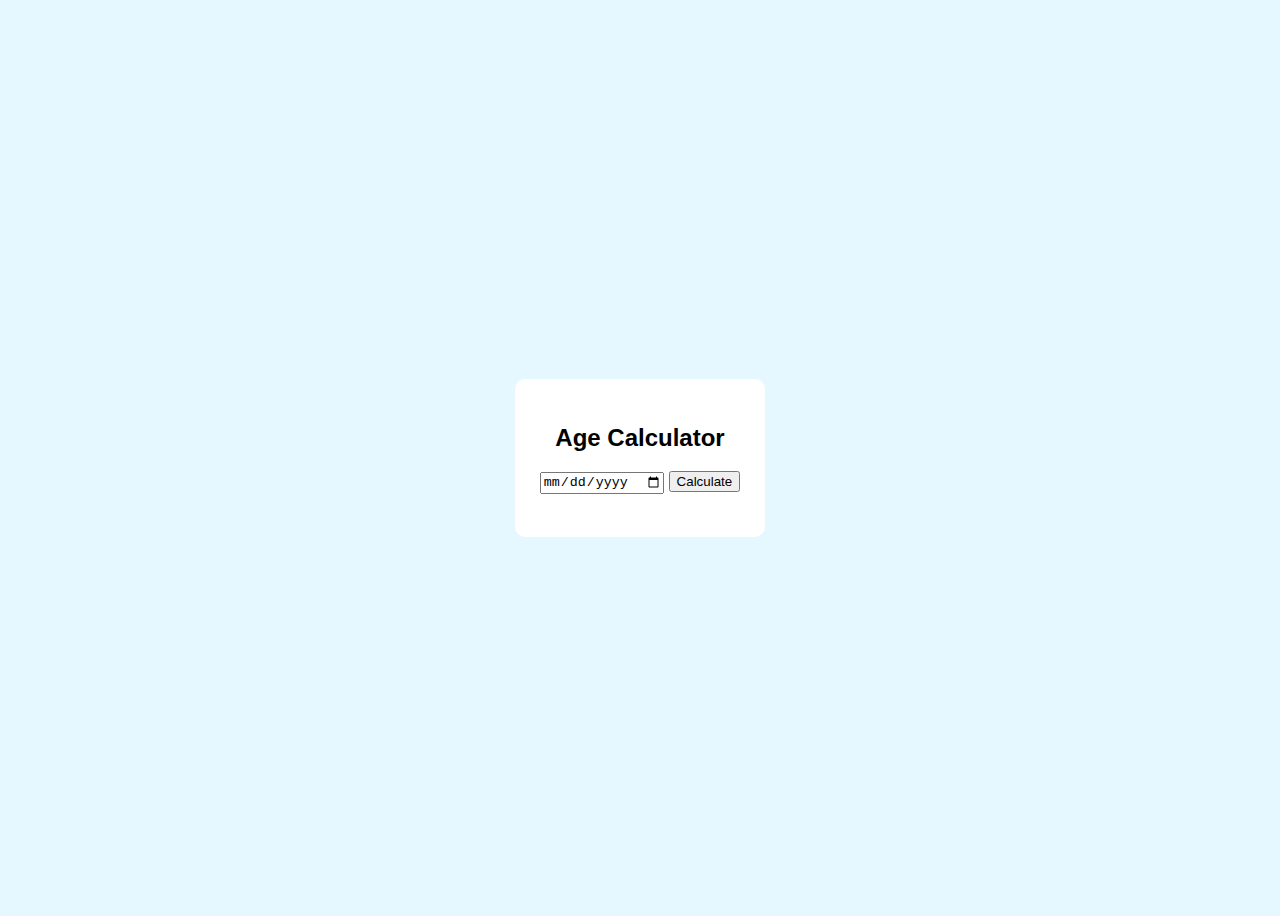
<file: UI Projects-Assignments-TBL8/Age_Calculator/index.html>
<!DOCTYPE html>
<html>
    <head>
        <title>Age Calculator</title>
        <link rel="stylesheet" href="style.css" />
    </head>
    <body>
        <div class="age-container">
            <h2>Age Calculator</h2>
            <input type="date" id="dob" />
            <button onclick="calculateAge()">Calculate</button>
            <h3 id="ageResult"></h3>
        </div>
        <script src="script.js"></script>
    </body>
</html>
</file>
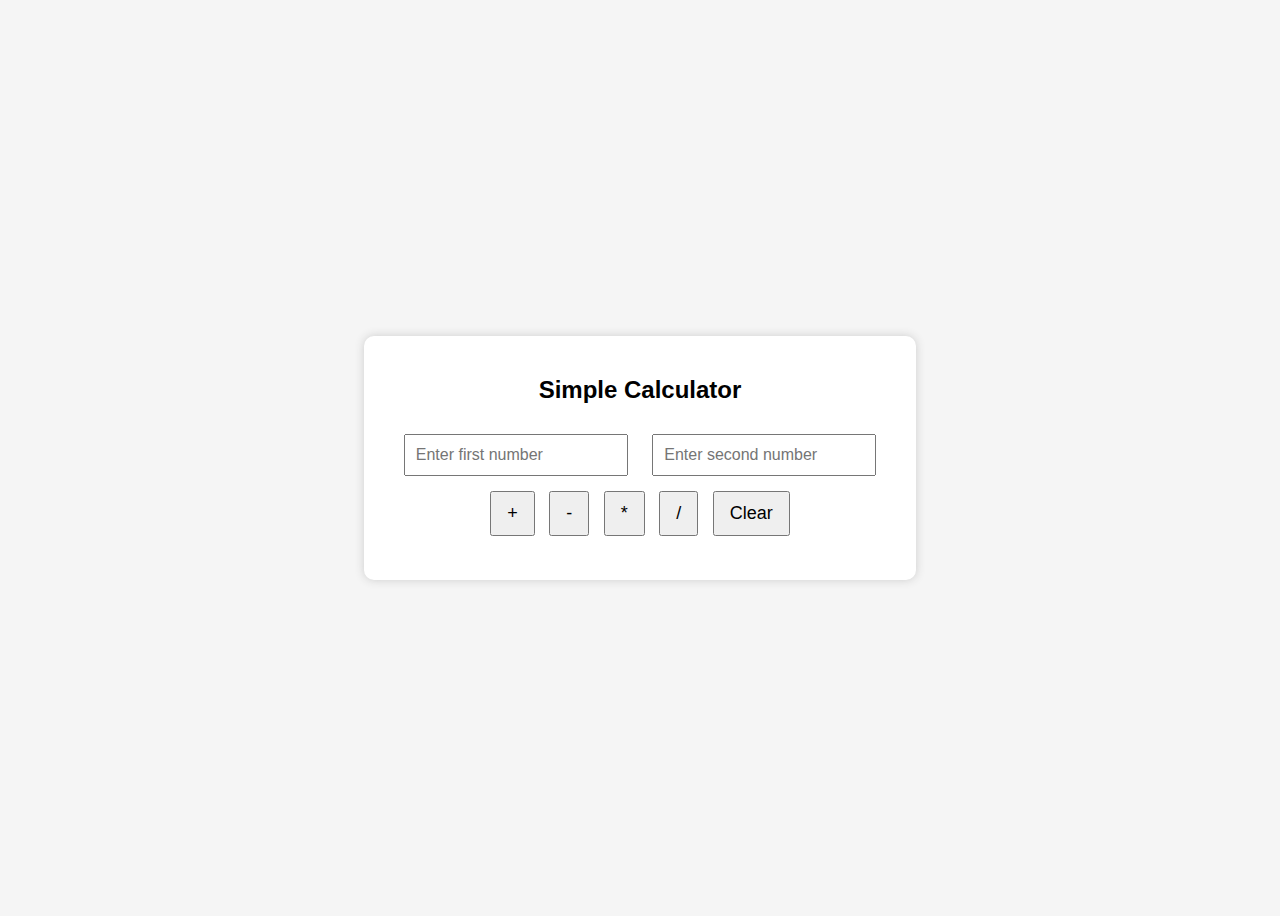
<file: UI Projects-Assignments-TBL8/Calculator/index.html>
<!DOCTYPE html>
<html lang="en">
    <head>
        <meta charset="UTF-8" />
        <title>Simple Calculator</title>
        <link rel="stylesheet" href="style.css" />
    </head>
    <body>
        <div class="calculator">
            <h2>Simple Calculator</h2>
            <input type="number" id="num1" placeholder="Enter first number" />
            <input type="number" id="num2" placeholder="Enter second number" />
            <div class="buttons">
                <button onclick="calculate('+')">+</button>
                <button onclick="calculate('-')">-</button>
                <button onclick="calculate('*')">*</button>
                <button onclick="calculate('/')">/</button>
                <button onclick="clearInputs()">Clear</button>
            </div>
            <h3 id="result"></h3>
        </div>
        <script src="script.js"></script>
    </body>
</html>
</file>
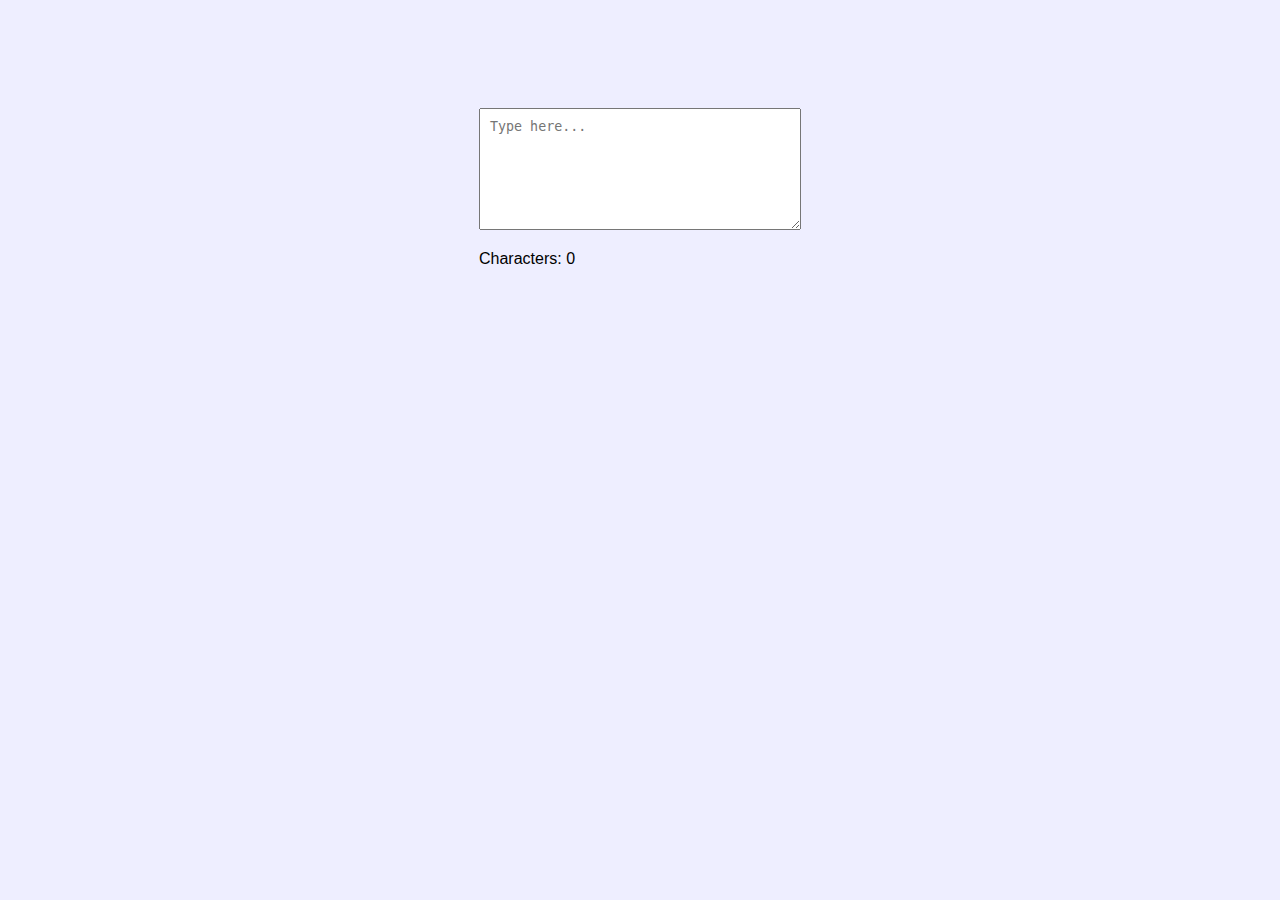
<file: UI Projects-Assignments-TBL8/Character_Count/index.html>
<!DOCTYPE html>
<html>
    <head>
        <title>Character Counter</title>
        <link rel="stylesheet" href="style.css" />
    </head>
    <body>
        <div class="char-container">
            <textarea
                id="textInput"
                placeholder="Type here..."
                oninput="countChars()"
            ></textarea>
            <p id="charCount">Characters: 0</p>
        </div>
        <script src="script.js"></script>
    </body>
</html>
</file>
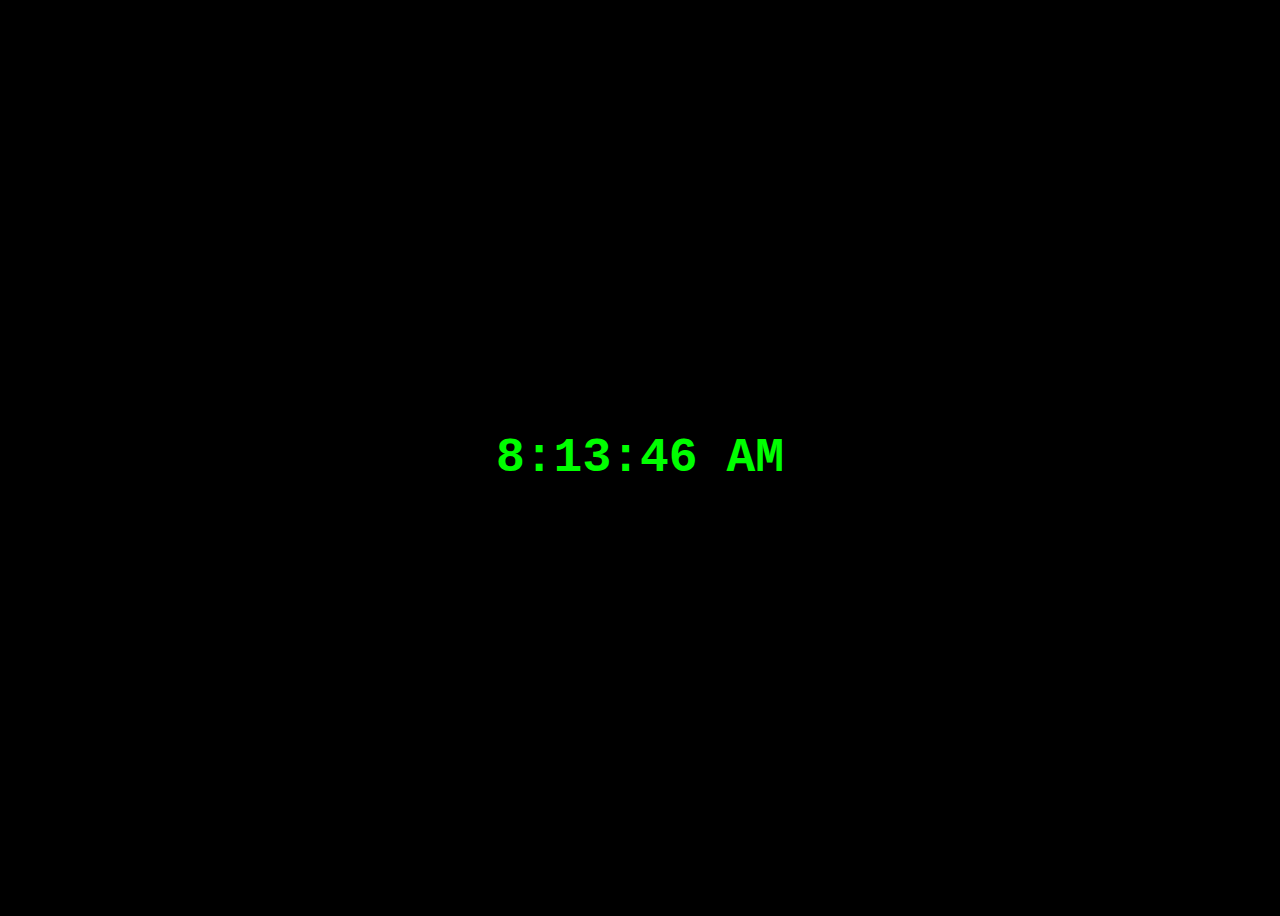
<file: UI Projects-Assignments-TBL8/Digital_Clock/index.html>
<!DOCTYPE html>
<html>
    <head>
        <title>Digital Clock</title>
        <link rel="stylesheet" href="style.css" />
    </head>
    <body>
        <div class="clock-container">
            <h2 id="clock"></h2>
        </div>
        <script src="script.js"></script>
    </body>
</html>
</file>
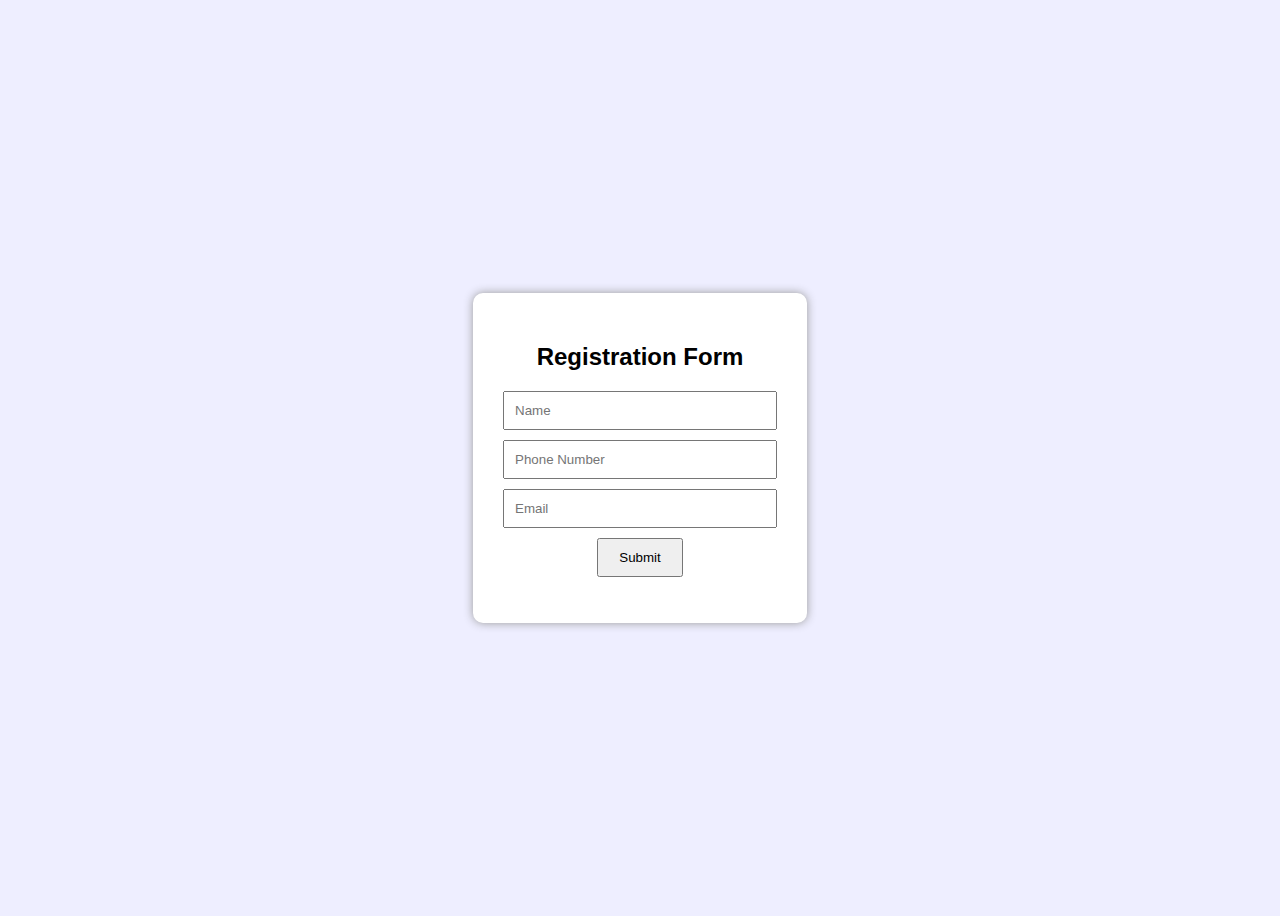
<file: UI Projects-Assignments-TBL8/Form_With_Validation/index.html>
<!DOCTYPE html>
<html lang="en">
    <head>
        <meta charset="UTF-8" />
        <title>Form Validation</title>
        <link rel="stylesheet" href="style.css" />
    </head>
    <body>
        <div class="form-container">
            <h2>Registration Form</h2>
            <form id="myForm">
                <input type="text" id="name" placeholder="Name" required />
                <input
                    type="text"
                    id="phone"
                    placeholder="Phone Number"
                    required
                />
                <input type="email" id="email" placeholder="Email" required />
                <button type="submit">Submit</button>
            </form>
            <p id="msg"></p>
        </div>
        <script src="script.js"></script>
    </body>
</html>
</file>
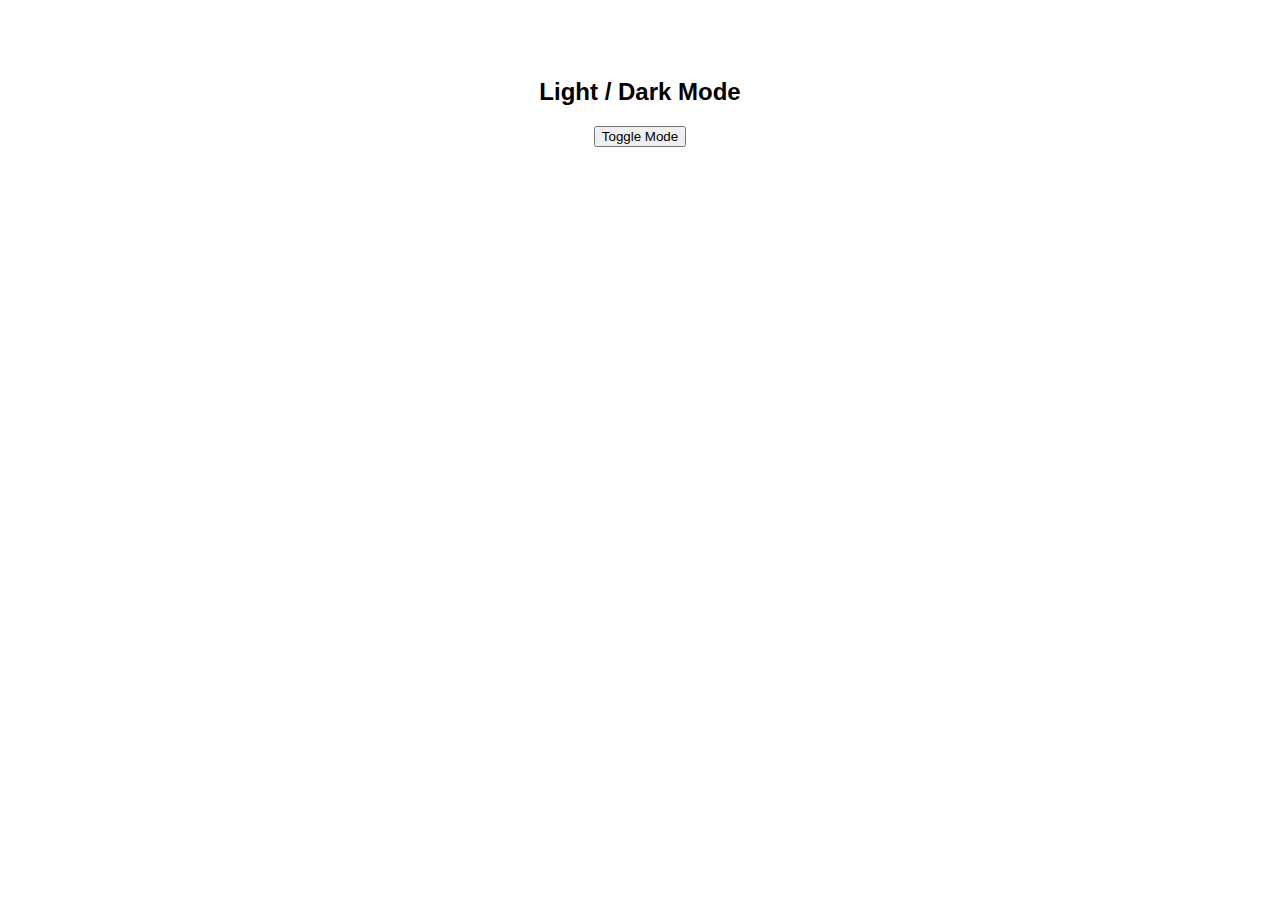
<file: UI Projects-Assignments-TBL8/Light-Dark_Mode_Toggle/index.html>
<!DOCTYPE html>
<html>
    <head>
        <title>Light/Dark Mode</title>
        <link rel="stylesheet" href="style.css" />
    </head>
    <body id="page">
        <div class="container">
            <h2>Light / Dark Mode</h2>
            <button onclick="toggleMode()">Toggle Mode</button>
        </div>
        <script src="script.js"></script>
    </body>
</html>
</file>
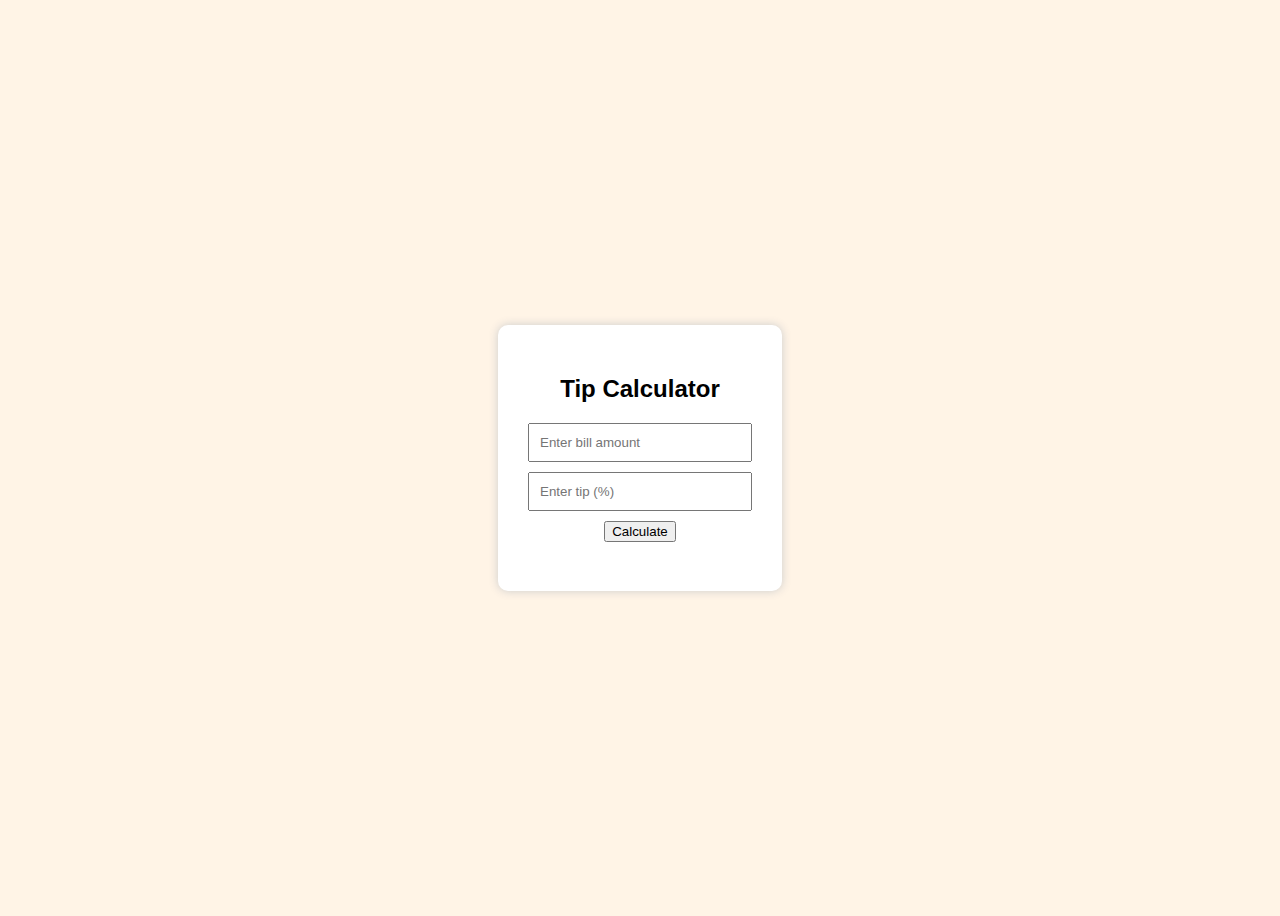
<file: UI Projects-Assignments-TBL8/Tip_Calculator/index.html>
<!DOCTYPE html>
<html>
    <head>
        <title>Tip Calculator</title>
        <link rel="stylesheet" href="style.css" />
    </head>
    <body>
        <div class="tip-container">
            <h2>Tip Calculator</h2>
            <input type="number" id="bill" placeholder="Enter bill amount" />
            <input type="number" id="tip" placeholder="Enter tip (%)" />
            <button onclick="calculateTip()">Calculate</button>
            <h3 id="totalResult"></h3>
        </div>
        <script src="script.js"></script>
    </body>
</html>
</file>
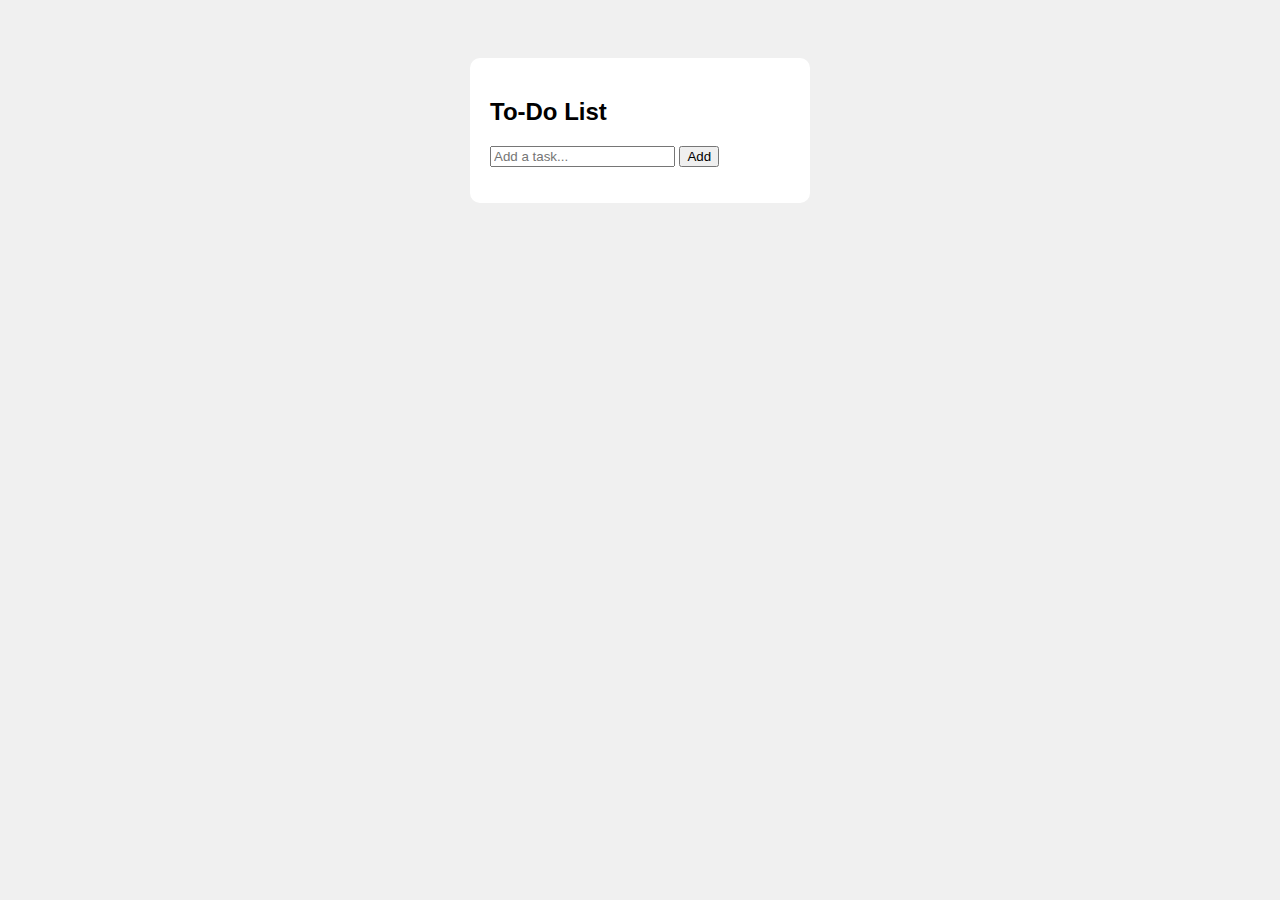
<file: UI Projects-Assignments-TBL8/ToDoList/index.html>
<!DOCTYPE html>
<html>
    <head>
        <title>To-Do List</title>
        <link rel="stylesheet" href="style.css" />
    </head>
    <body>
        <div class="todo-container">
            <h2>To-Do List</h2>
            <input type="text" id="taskInput" placeholder="Add a task..." />
            <button onclick="addTask()">Add</button>
            <ul id="taskList"></ul>
        </div>
        <script src="script.js"></script>
    </body>
</html>
</file>
<file: UI Projects-Assignments-TBL8/Age_Calculator/style.css>
body {
    font-family: sans-serif;
    background-color: #e5f7ff;
    display: flex;
    justify-content: center;
    align-items: center;
    height: 100vh;
}
.age-container {
    background: white;
    padding: 25px;
    text-align: center;
    border-radius: 10px;
}
</file>
<file: UI Projects-Assignments-TBL8/Calculator/style.css>
body {
    font-family: Arial;
    background-color: #f5f5f5;
    display: flex;
    justify-content: center;
    align-items: center;
    height: 100vh;
}
.calculator {
    background: #fff;
    padding: 20px 30px;
    border-radius: 10px;
    box-shadow: 0 0 10px #ccc;
    text-align: center;
}
input {
    padding: 10px;
    margin: 10px;
    width: 200px;
    font-size: 16px;
}
button {
    padding: 10px 15px;
    margin: 5px;
    font-size: 18px;
    cursor: pointer;
}
</file>
<file: UI Projects-Assignments-TBL8/Character_Count/style.css>
body {
    font-family: sans-serif;
    background-color: #eef;
    display: flex;
    justify-content: center;
    padding-top: 100px;
}
textarea {
    width: 300px;
    height: 100px;
    padding: 10px;
}
</file>
<file: UI Projects-Assignments-TBL8/Digital_Clock/style.css>
body {
    background-color: #000;
    color: lime;
    font-family: monospace;
    display: flex;
    justify-content: center;
    align-items: center;
    height: 100vh;
}
.clock-container h2 {
    font-size: 48px;
}
</file>
<file: UI Projects-Assignments-TBL8/Form_With_Validation/style.css>
body {
    font-family: sans-serif;
    background: #eef;
    display: flex;
    justify-content: center;
    align-items: center;
    height: 100vh;
}
.form-container {
    background: white;
    padding: 30px;
    border-radius: 10px;
    box-shadow: 0 0 10px #999;
    text-align: center;
}
input {
    display: block;
    width: 250px;
    margin: 10px auto;
    padding: 10px;
}
button {
    padding: 10px 20px;
}
</file>
<file: UI Projects-Assignments-TBL8/Light-Dark_Mode_Toggle/style.css>
body {
    font-family: sans-serif;
    transition: background-color 0.3s, color 0.3s;
    text-align: center;
    padding: 50px;
}
.dark {
    background-color: #222;
    color: white;
}
.light {
    background-color: #f5f5f5;
    color: black;
}
</file>
<file: UI Projects-Assignments-TBL8/Tip_Calculator/style.css>
body {
    font-family: Arial;
    background-color: #fff4e6;
    display: flex;
    justify-content: center;
    align-items: center;
    height: 100vh;
}
.tip-container {
    background: #fff;
    padding: 30px;
    border-radius: 10px;
    text-align: center;
    box-shadow: 0 0 10px #ccc;
}
input {
    display: block;
    margin: 10px auto;
    padding: 10px;
    width: 200px;
}
</file>
<file: UI Projects-Assignments-TBL8/ToDoList/style.css>
body {
    font-family: sans-serif;
    background-color: #f0f0f0;
    display: flex;
    justify-content: center;
    padding-top: 50px;
}
.todo-container {
    background: white;
    padding: 20px;
    border-radius: 10px;
    width: 300px;
}
ul {
    padding-left: 0;
}
li {
    list-style: none;
    margin: 5px 0;
    display: flex;
    justify-content: space-between;
}
</file>
